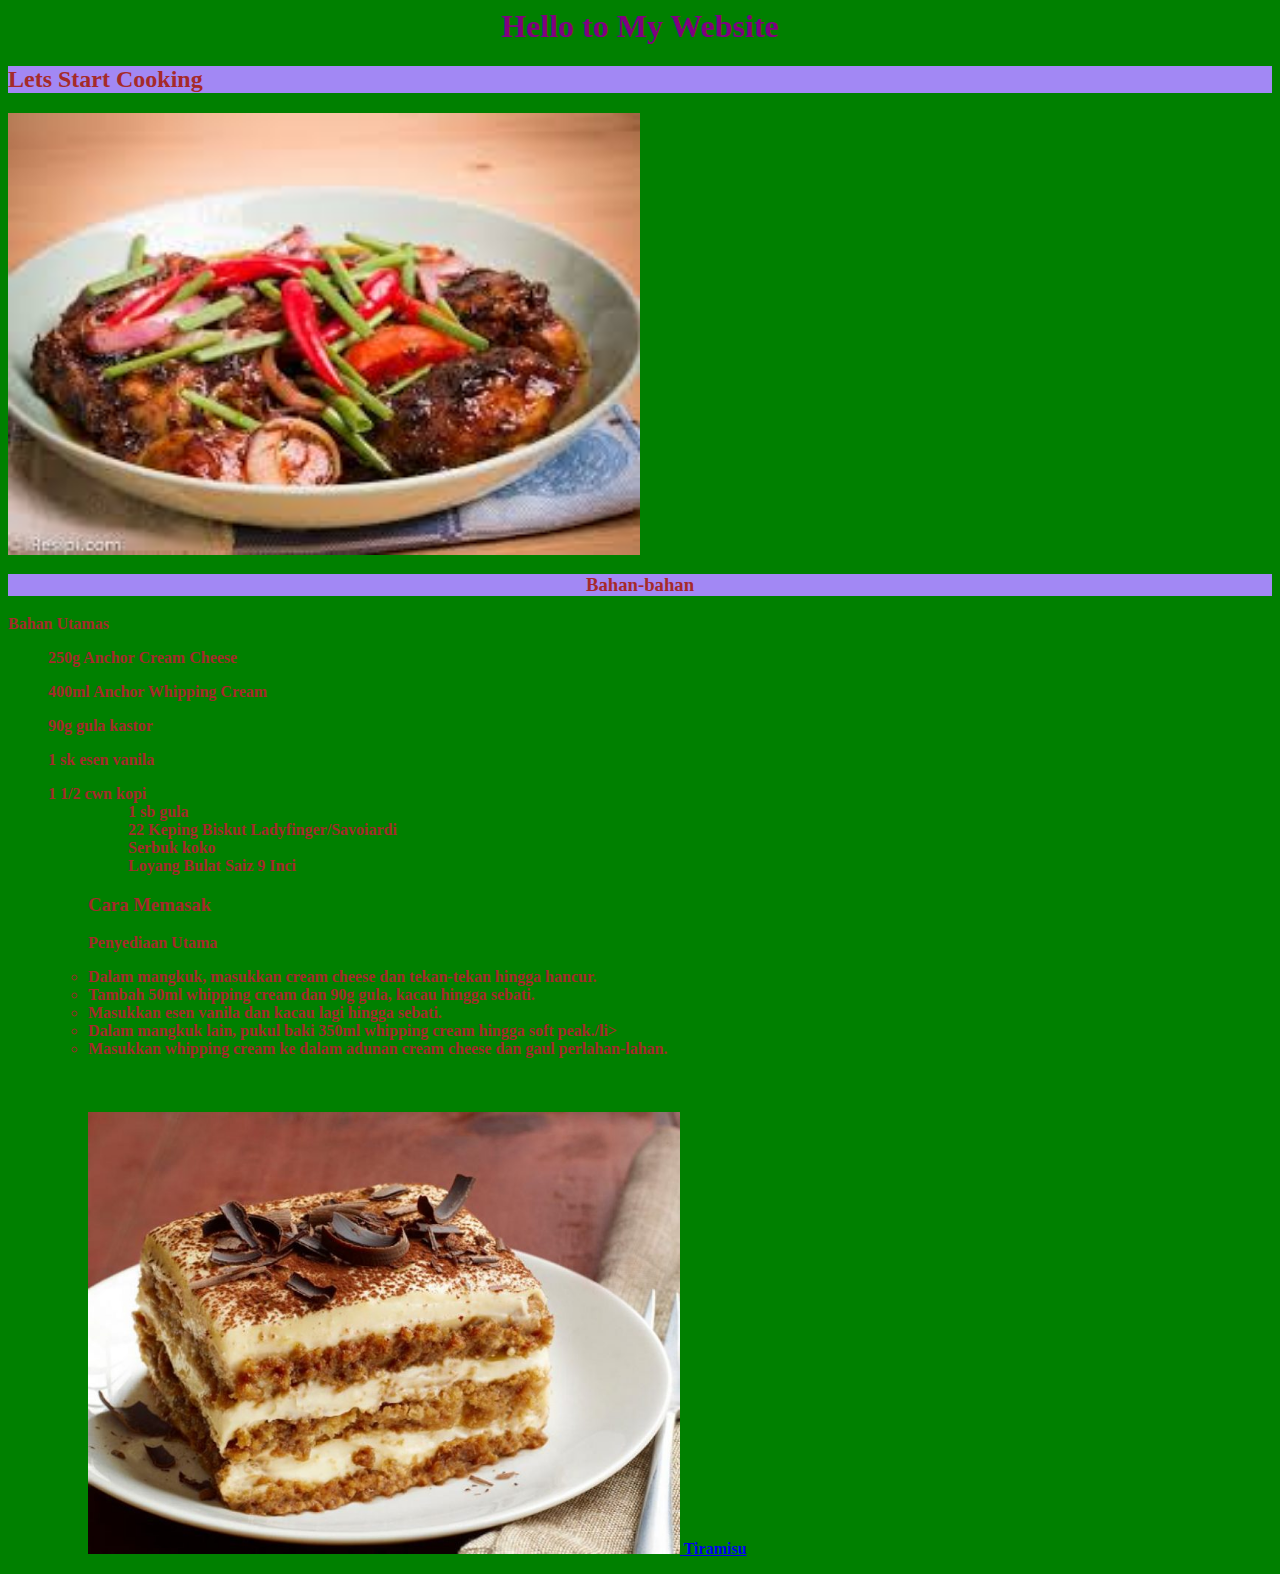
<file: Index.html>
<html>
<head>
    <title>Hello</title>
</head>
<style>
body {
background-color:green;
color:brown;}
body{
font-family:times new roman;}

</style>

<body>
<h1 style = "color: purple; text-align:center">
Hello to My Website </h1>
<h2 style="background-color:#A288F4"> Lets Start Cooking</h2>
<p>

<! - - this is the picture space -->
<img src="image/ayam masak kicap.jpg" alt="gamabar ayam" width="50%" height="50%">

<h3 style="background-color:#A288F4; text-align: center"><b>Bahan-bahan</h3></b>
<p><b>Bahan Utama<b>s</p>
<ol>250g Anchor Cream Cheese</ol>
<ol>400ml Anchor Whipping Cream</ol>
<ol>90g gula kastor</ol>
<ol>1 sk esen vanila</ol>
<ul>1 1/2 cwn kopi<ul>
<ol>1 sb gula</ol>
<ol>22 Keping Biskut Ladyfinger/Savoiardi</ol>
<ol>Serbuk koko</ol>
<ol>Loyang Bulat Saiz 9 Inci</ol>


<h3>Cara Memasak</h3>
<p>Penyediaan Utama</p>
<liPotong cream cheese kepada dadu dan biarkan lembut.</li>
<li>Dalam mangkuk, masukkan cream cheese dan tekan-tekan hingga hancur.</li>
<li>Tambah 50ml whipping cream dan 90g gula, kacau hingga sebati.</li>
<li>Masukkan esen vanila dan kacau lagi hingga sebati.</li>
<li>Dalam mangkuk lain, pukul baki 350ml whipping cream hingga soft peak./li>
<li>Masukkan whipping cream ke dalam adunan cream cheese dan gaul perlahan-lahan.</li>
<liBancuh kopi dan tambah 1 sb gula. Biarkan kopi sejuk dulu.</li>
<br><br><br>

<a href="tiramisu.html"><img src="image/tiramisu.jpg" width="50%" height="50%">
<a href= "tiramisu.html">Tiramisu</a>

<body>
</html>
</file>
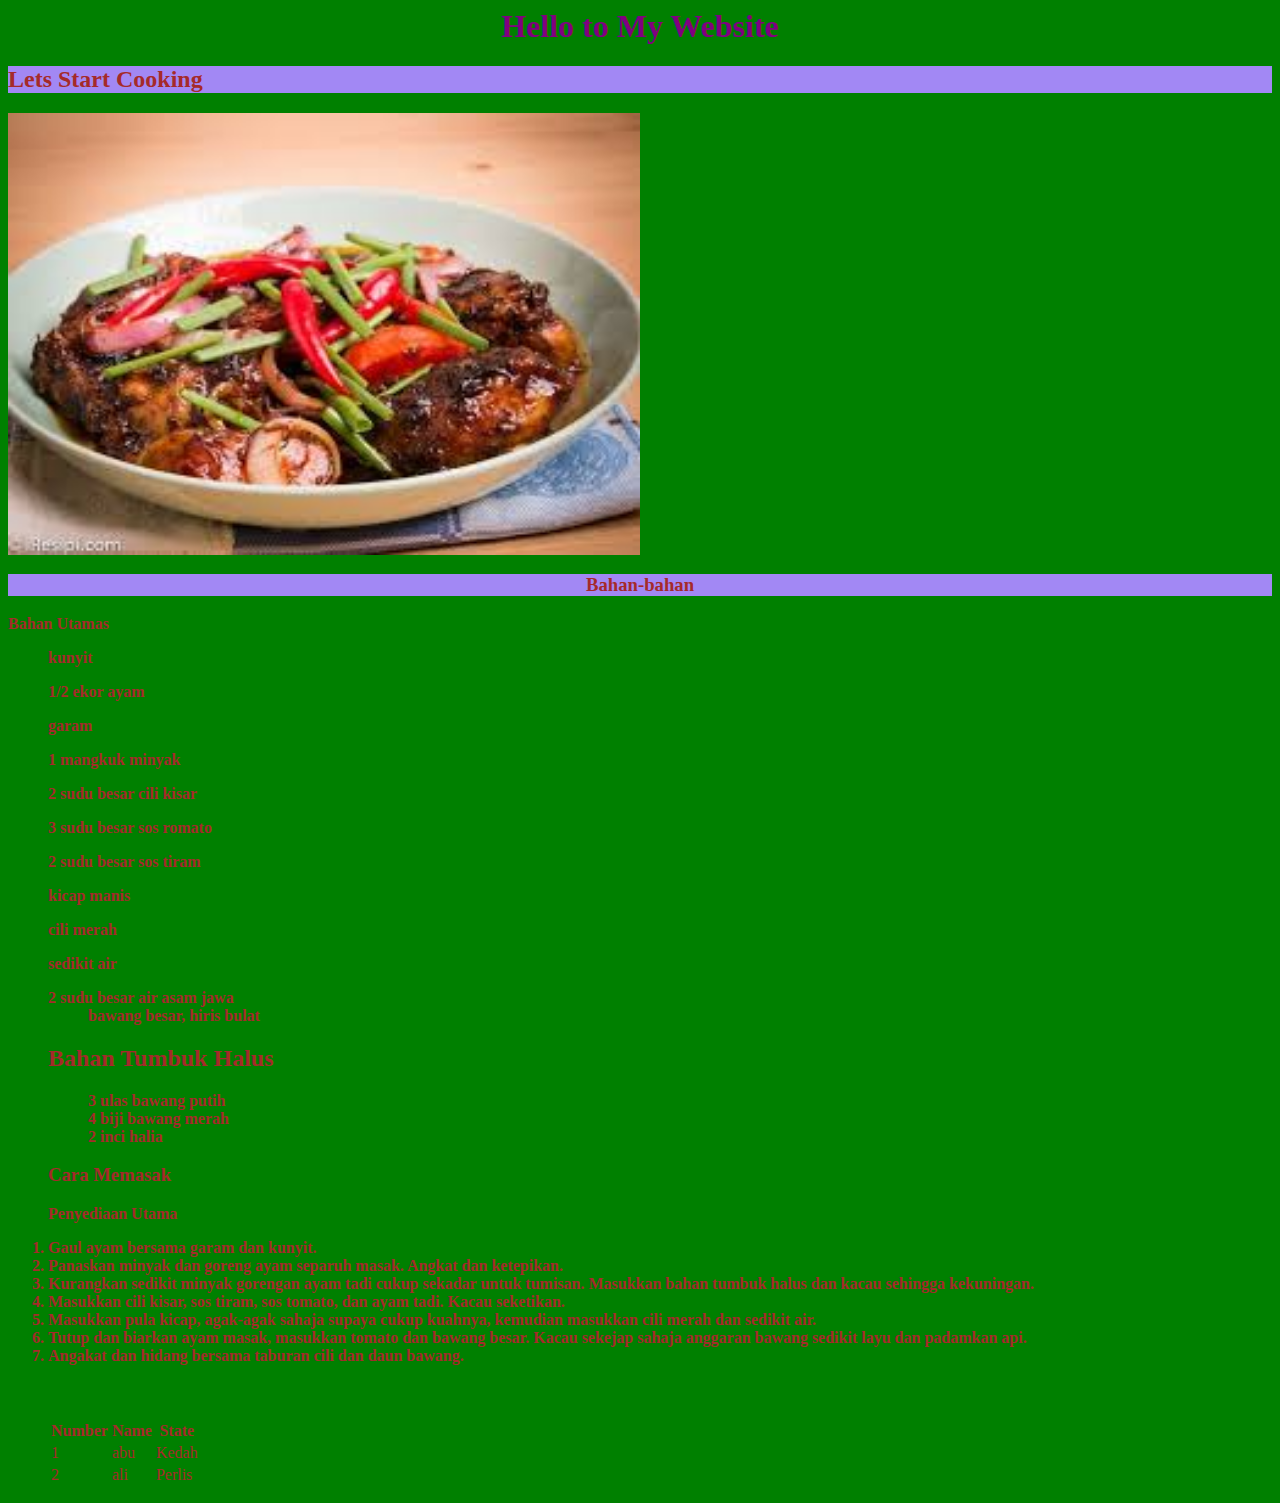
<file: index.html>
<html>
<head>
    <title>Hello</title>
</head>
<style>
body {
background-color:green;
color:brown;}
body{
font-family:times new roman;}

</style>

<body>
<h1 style = "color: purple; text-align:center">
Hello to My Website </h1>
<h2 style="background-color:#A288F4"> Lets Start Cooking</h2>
<p>

<! - - this is the picture space -->
<img src="ayam masak kicap.jpg" alt="gamabar ayam" width="50%" height="50%">

<h3 style="background-color:#A288F4; text-align: center"><b>Bahan-bahan</h3></b>
<p><b>Bahan Utama<b>s</p>
<ol>kunyit</ol>
<ol>1/2 ekor ayam</ol>
<ol>garam</ol>
<ol>1 mangkuk minyak</ol>
<ul>2 sudu besar cili kisar</ul>
<ol>3 sudu besar sos romato</ol>
<ol>2 sudu besar sos tiram</ol>
<ol>kicap manis</ol>
<ol>cili merah</ol>
<ol>sedikit air</ol>
<ol>2 sudu besar air asam jawa</o>
<ol>bawang besar, hiris bulat</ol>

<h2>Bahan Tumbuk Halus</h2>
<ol>3 ulas bawang putih</ol>
<ol>4 biji bawang merah</ol>
<ol>2 inci halia</ol>

<h3>Cara Memasak</h3>
<p>Penyediaan Utama</p>
<li>Gaul ayam bersama garam dan kunyit.</li>
<li>Panaskan minyak dan goreng ayam separuh masak. Angkat dan ketepikan.</li>
<li>Kurangkan sedikit minyak gorengan ayam tadi cukup sekadar untuk tumisan. Masukkan bahan tumbuk halus dan kacau sehingga kekuningan.</li>
<li>Masukkan cili kisar, sos tiram, sos tomato, dan ayam tadi. Kacau seketikan.</li>
<li>Masukkan pula kicap, agak-agak sahaja supaya cukup kuahnya, kemudian masukkan cili merah dan sedikit air.</li>
<li>Tutup dan biarkan ayam masak, masukkan tomato dan bawang besar. Kacau sekejap sahaja anggaran bawang sedikit layu dan padamkan api.</li>
<li>Angakat dan hidang bersama taburan cili dan daun bawang.</li>
<br><br><br>
<table>
        <tr>
        <th> Number</th>
        <th> Name</th>
        <th> State </th>
        </tr>
        <tr>
        <td> 1 </td>
        <td> abu </td>
        <td> Kedah </td>
        </tr> 
        <td> 2 </td>
        <td> ali </td>
        <td> Perlis </td>
        </tr>
</table>
</body>
</file>
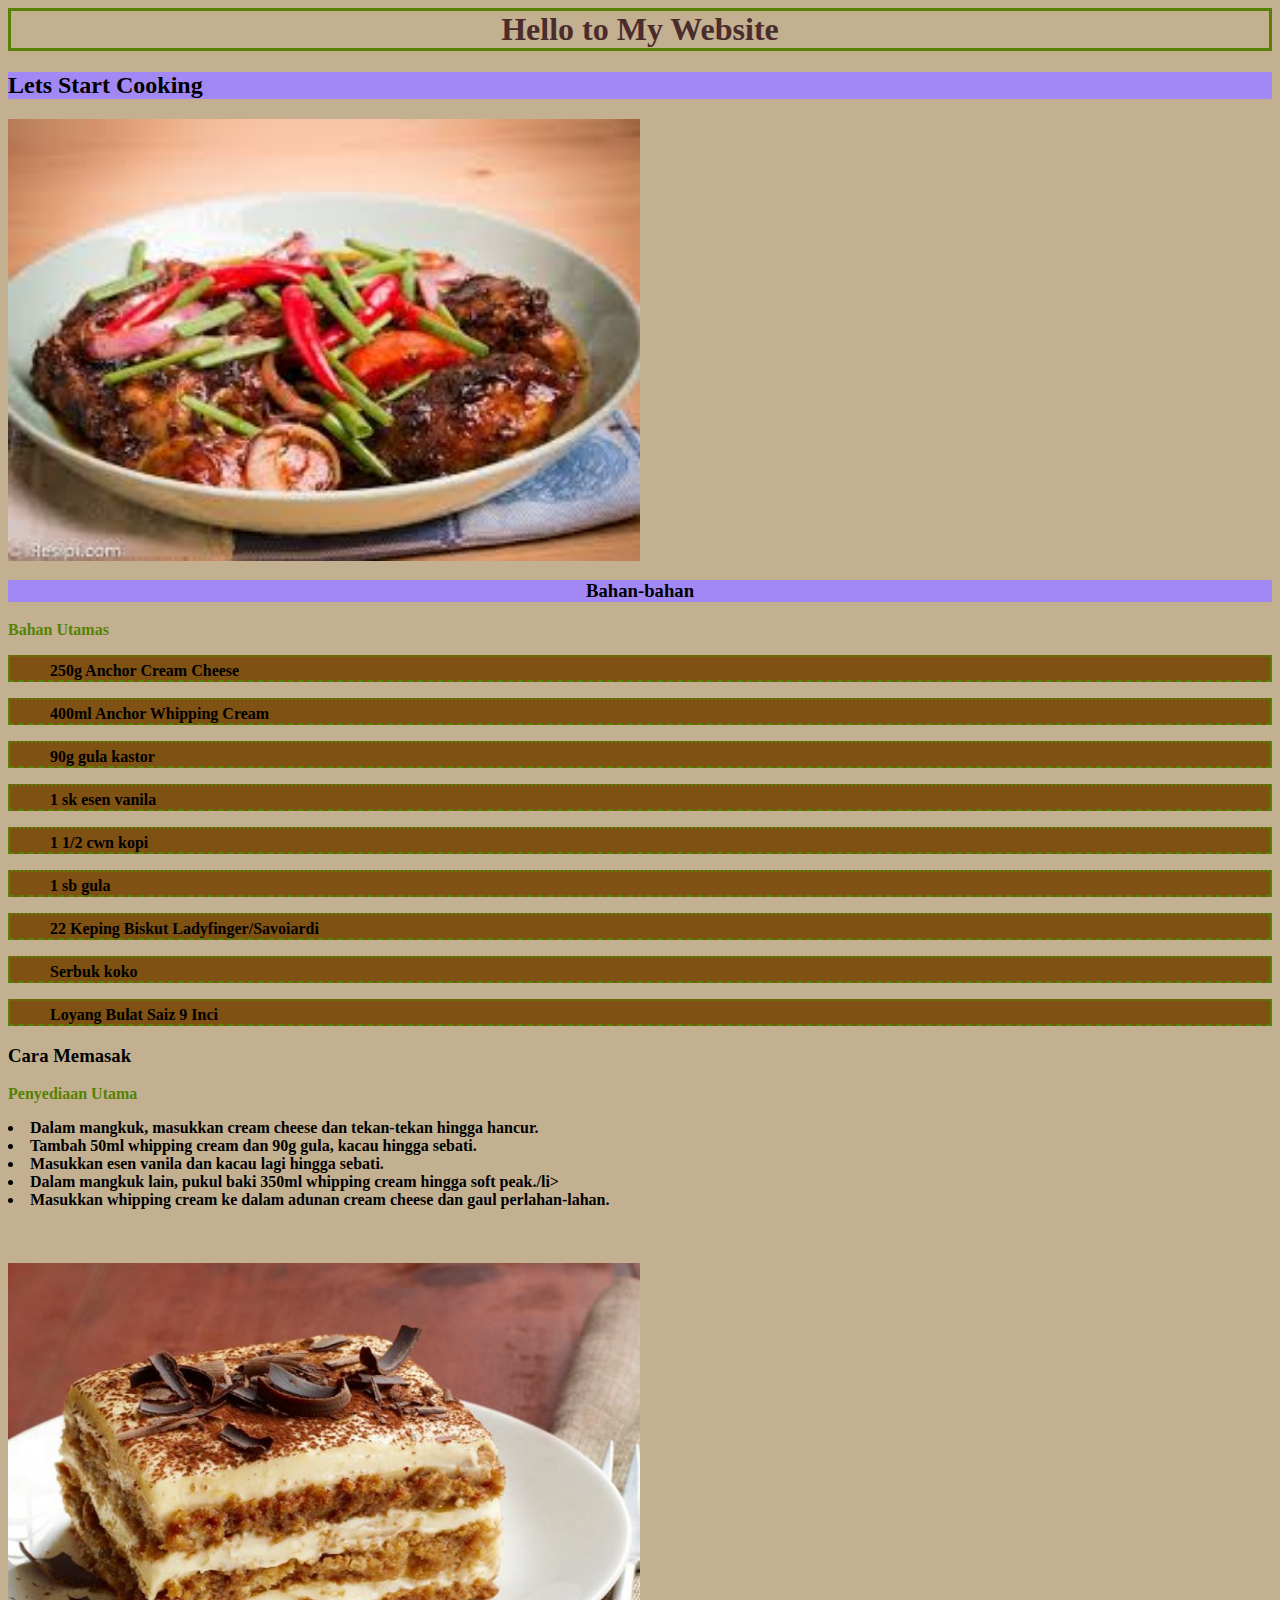
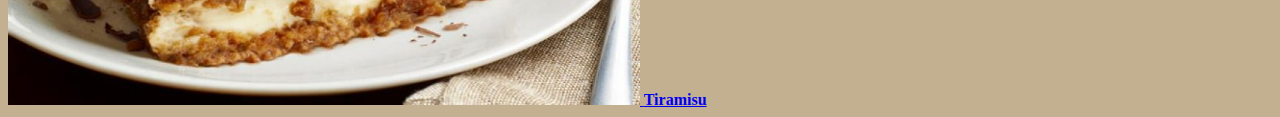
<file: IMD318-main/Index.html>
<html>
<head>
    <title>Hello</title>
	<link rel="stylesheet" href="style.css">
</head>
<style>


</style>

<body>
<h1>
Hello to My Website </h1>
<h2 style="background-color:#A288F4"> Lets Start Cooking</h2>
<p>

<! - - this is the picture space -->
<img src="image/ayam masak kicap.jpg" alt="gamabar ayam" width="50%" height="50%">

<h3 style="background-color:#A288F4; text-align: center"><b>Bahan-bahan</h3></b>
<p><b>Bahan Utama<b>s</p>
<ol>250g Anchor Cream Cheese</ol>
<ol>400ml Anchor Whipping Cream</ol>
<ol>90g gula kastor</ol>
<ol>1 sk esen vanila</ol>
<ol>1 1/2 cwn kopi</ol>
<ol>1 sb gula</ol>
<ol>22 Keping Biskut Ladyfinger/Savoiardi</ol>
<ol>Serbuk koko</ol>
<ol>Loyang Bulat Saiz 9 Inci</ol>


<h3>Cara Memasak</h3>
<p>Penyediaan Utama</p>
<liPotong cream cheese kepada dadu dan biarkan lembut.</li>
<li>Dalam mangkuk, masukkan cream cheese dan tekan-tekan hingga hancur.</li>
<li>Tambah 50ml whipping cream dan 90g gula, kacau hingga sebati.</li>
<li>Masukkan esen vanila dan kacau lagi hingga sebati.</li>
<li>Dalam mangkuk lain, pukul baki 350ml whipping cream hingga soft peak./li>
<li>Masukkan whipping cream ke dalam adunan cream cheese dan gaul perlahan-lahan.</li>
<liBancuh kopi dan tambah 1 sb gula. Biarkan kopi sejuk dulu.</li>
<br><br><br>

<a href="tiramisu.html"><img src="image/tiramisu.jpg" width="50%" height="50%">
<a href= "tiramisu.html">Tiramisu</a>

<body>
</html>
</file>
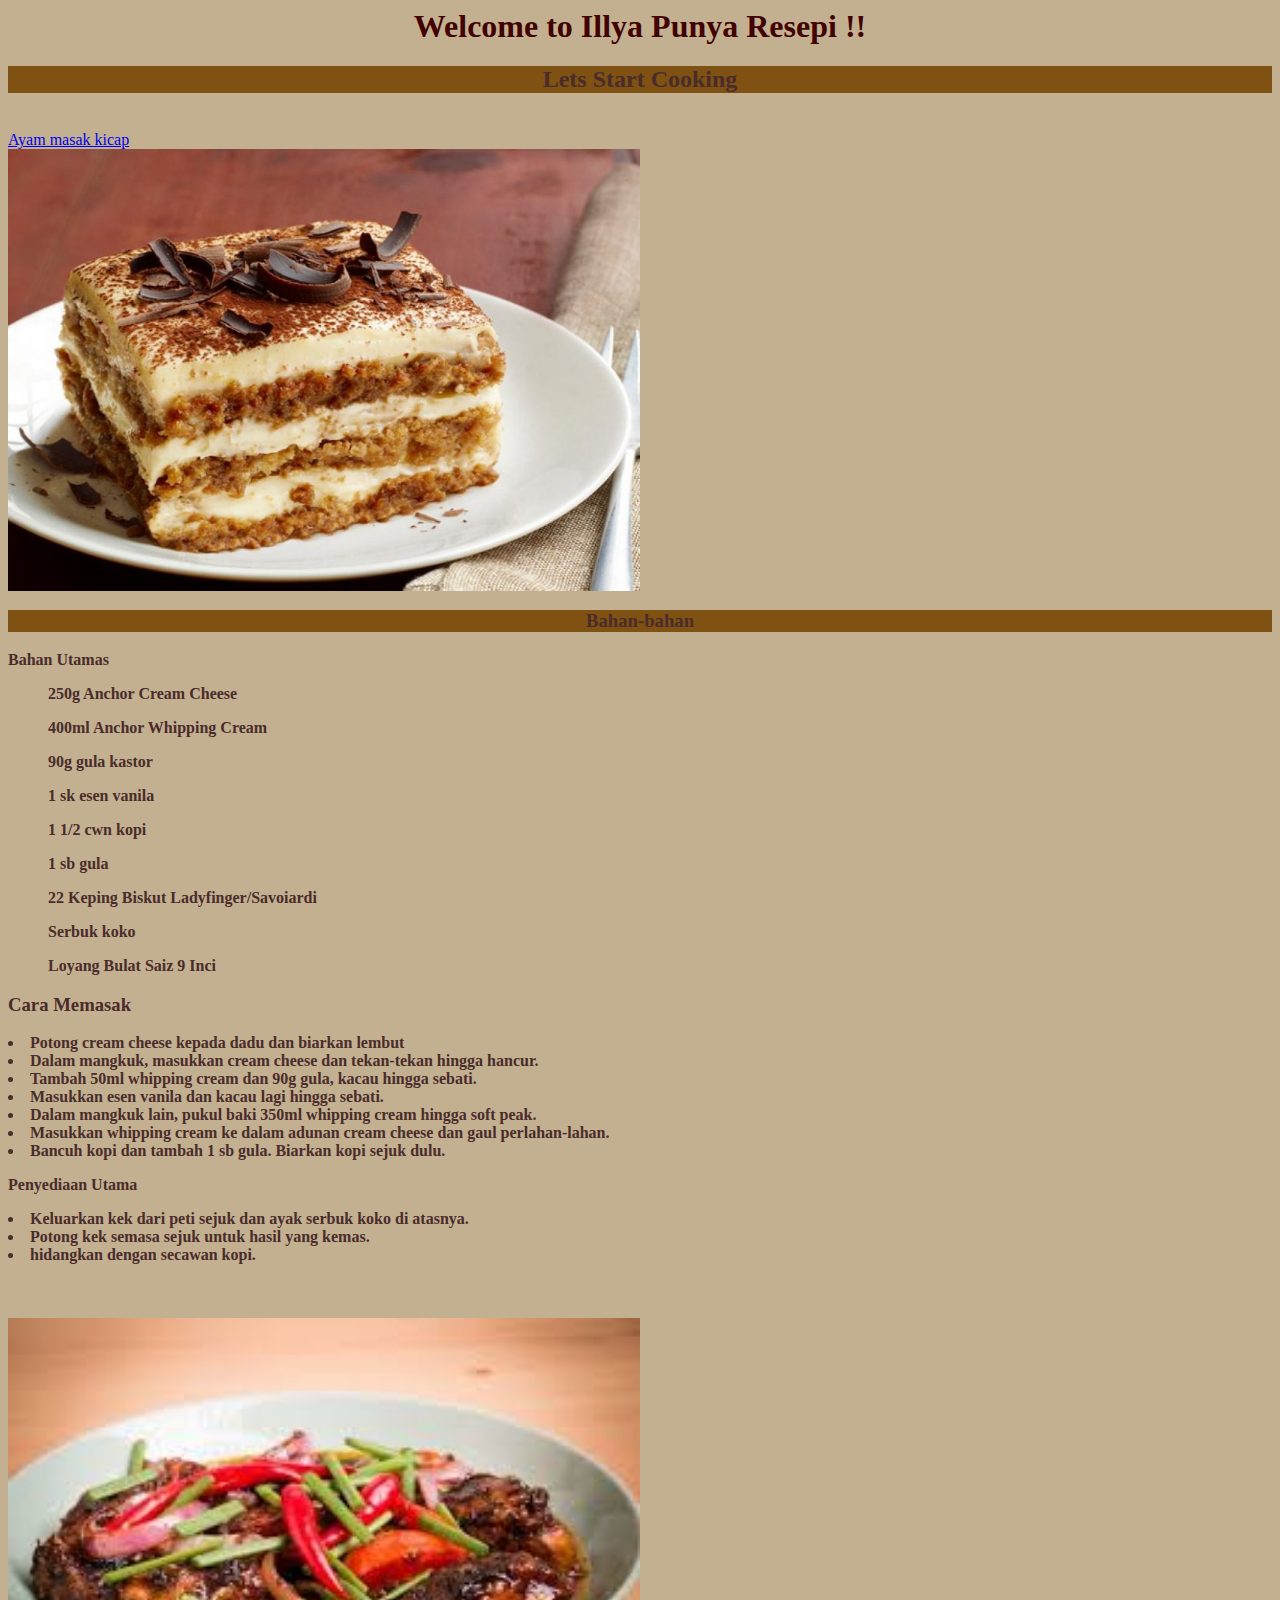
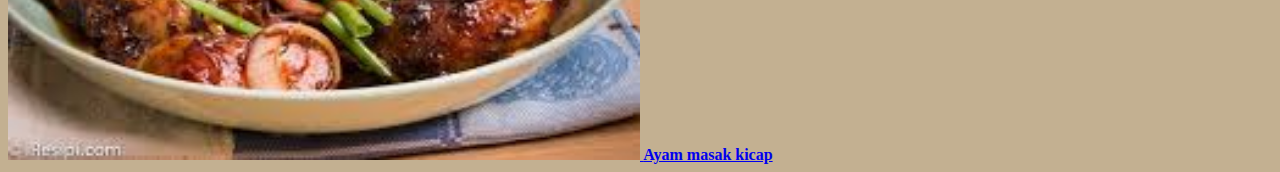
<file: tiramisu.html>
<html>
<head>
    <title>Hello</title>
</head>
<style>
body {
background-color:C3B091;
color:#4A2C2A;}
body{
font-family:times new roman;}

</style>

<body>
<h1 style = "color: #410200; text-align:center">
Welcome to Illya Punya Resepi !! </h1>
<h2 style="background-color:#7F5112; text-align:center"> Lets Start Cooking</h2>

<p>
<br>
<! - - this is where copy paste happened -->
<a href="Index.html"> Ayam masak kicap</a>
<br>
<img src="image/tiramisu.jpg" alt="gambar tiramisu" width="50%" height="50%">

<h3 style="background-color:#7F5112; text-align: center"><b>Bahan-bahan</h3></b>
<p><b>Bahan Utama<b>s</p>
<ol>250g Anchor Cream Cheese</ol>
<ol>400ml Anchor Whipping Cream</ol>
<ol>90g gula kastor</ol>
<ol>1 sk esen vanila</ol>
<ul>1 1/2 cwn kopi</ul>
<ol>1 sb gula</ol>
<ol>22 Keping Biskut Ladyfinger/Savoiardi</ol>
<ol>Serbuk koko</ol>
<ol>Loyang Bulat Saiz 9 Inci</ol>


<h3>Cara Memasak</h3>
<li>Potong cream cheese kepada dadu dan biarkan lembut</li>
<li>Dalam mangkuk, masukkan cream cheese dan tekan-tekan hingga hancur.</li>
<li>Tambah 50ml whipping cream dan 90g gula, kacau hingga sebati.</li>
<li>Masukkan esen vanila dan kacau lagi hingga sebati.</li>
<li>Dalam mangkuk lain, pukul baki 350ml whipping cream hingga soft peak.</li>
<li>Masukkan whipping cream ke dalam adunan cream cheese dan gaul perlahan-lahan.</li>
<li>Bancuh kopi dan tambah 1 sb gula. Biarkan kopi sejuk dulu.</li>

<p>Penyediaan Utama</p>
<li>Keluarkan kek dari peti sejuk dan ayak serbuk koko di atasnya.</li>
<li>Potong kek semasa sejuk untuk hasil yang kemas.</li>
<li>hidangkan dengan secawan kopi.</li>
<br><br><br>

<a href= "Index.html"><img src="image/ayam masak kicap.jpg" width="50%" height="50%">
<a href= "Index.html">Ayam masak kicap</a>

<body>
</html>
</file>
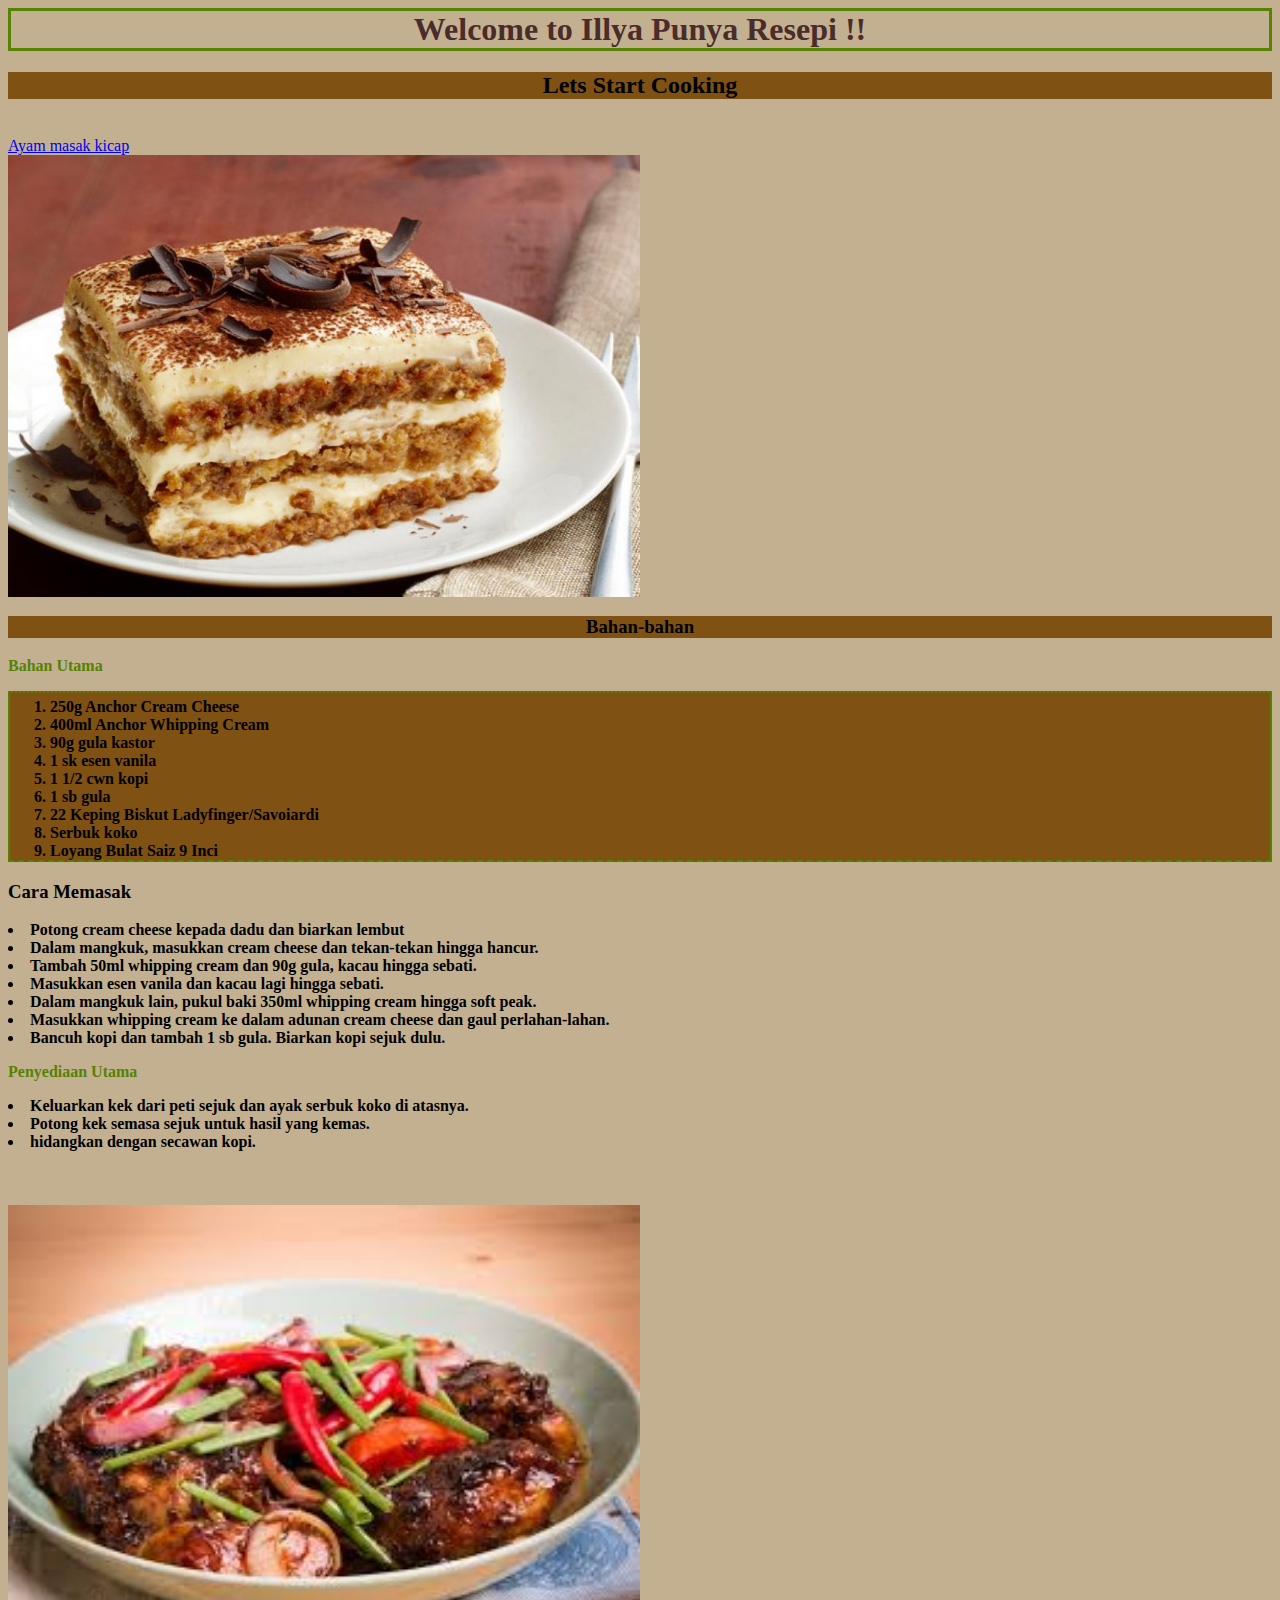
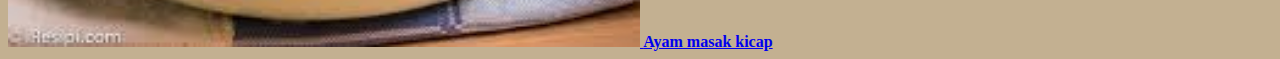
<file: IMD318-main/tiramisu.html>
<html>
<head>
    <title>Hello</title>
		<link rel="stylesheet" href="style.css">
</head>
<style>


</style>

<body>
<h1>
Welcome to Illya Punya Resepi !! </h1>
<h2 style="background-color:#7F5112; text-align:center"> Lets Start Cooking</h2>

<p>
<br>
<! - - this is where copy paste happened -->
<a href="Index.html"> Ayam masak kicap</a>
<br>
<img src="image/tiramisu.jpg" alt="gambar tiramisu" width="50%" height="50%">

<h3 style="background-color:#7F5112; text-align: center"><b>Bahan-bahan</h3></b>
<p><b>Bahan Utama<b></p>
<ol>
<li>250g Anchor Cream Cheese</li>
<li>400ml Anchor Whipping Cream</li>
<li>90g gula kastor</li>
<li>1 sk esen vanila</li>
<li>1 1/2 cwn kopi</li>
<li>1 sb gula</li>
<li>22 Keping Biskut Ladyfinger/Savoiardi</li>
<li>Serbuk koko</li>
<li>Loyang Bulat Saiz 9 Inci</li>
</ol>


<h3>Cara Memasak</h3>
<li>Potong cream cheese kepada dadu dan biarkan lembut</li>
<li>Dalam mangkuk, masukkan cream cheese dan tekan-tekan hingga hancur.</li>
<li>Tambah 50ml whipping cream dan 90g gula, kacau hingga sebati.</li>
<li>Masukkan esen vanila dan kacau lagi hingga sebati.</li>
<li>Dalam mangkuk lain, pukul baki 350ml whipping cream hingga soft peak.</li>
<li>Masukkan whipping cream ke dalam adunan cream cheese dan gaul perlahan-lahan.</li>
<li>Bancuh kopi dan tambah 1 sb gula. Biarkan kopi sejuk dulu.</li>

<p>Penyediaan Utama</p>
<li>Keluarkan kek dari peti sejuk dan ayak serbuk koko di atasnya.</li>
<li>Potong kek semasa sejuk untuk hasil yang kemas.</li>
<li>hidangkan dengan secawan kopi.</li>
<br><br><br>

<a href= "Index.html"><img src="image/ayam masak kicap.jpg" width="50%" height="50%">
<a href= "Index.html">Ayam masak kicap</a>

<body>
</html>
</file>
<file: IMD318-main/style.css>
h1 {
border:solid 3.5px;
border-color:568203;
background-color:C3B091;
color:#4A2C2A;
text-align:center;}

body{
font-family:times new roman;
background-color:#C3B091}

p{
color:#568203;}

ol {background-color:7F5112;
border: solid 2px;
border-color:568203;
border-top-style: dotted;
border-bottom-style:dashed;
padding-top: 5px}
</file>
